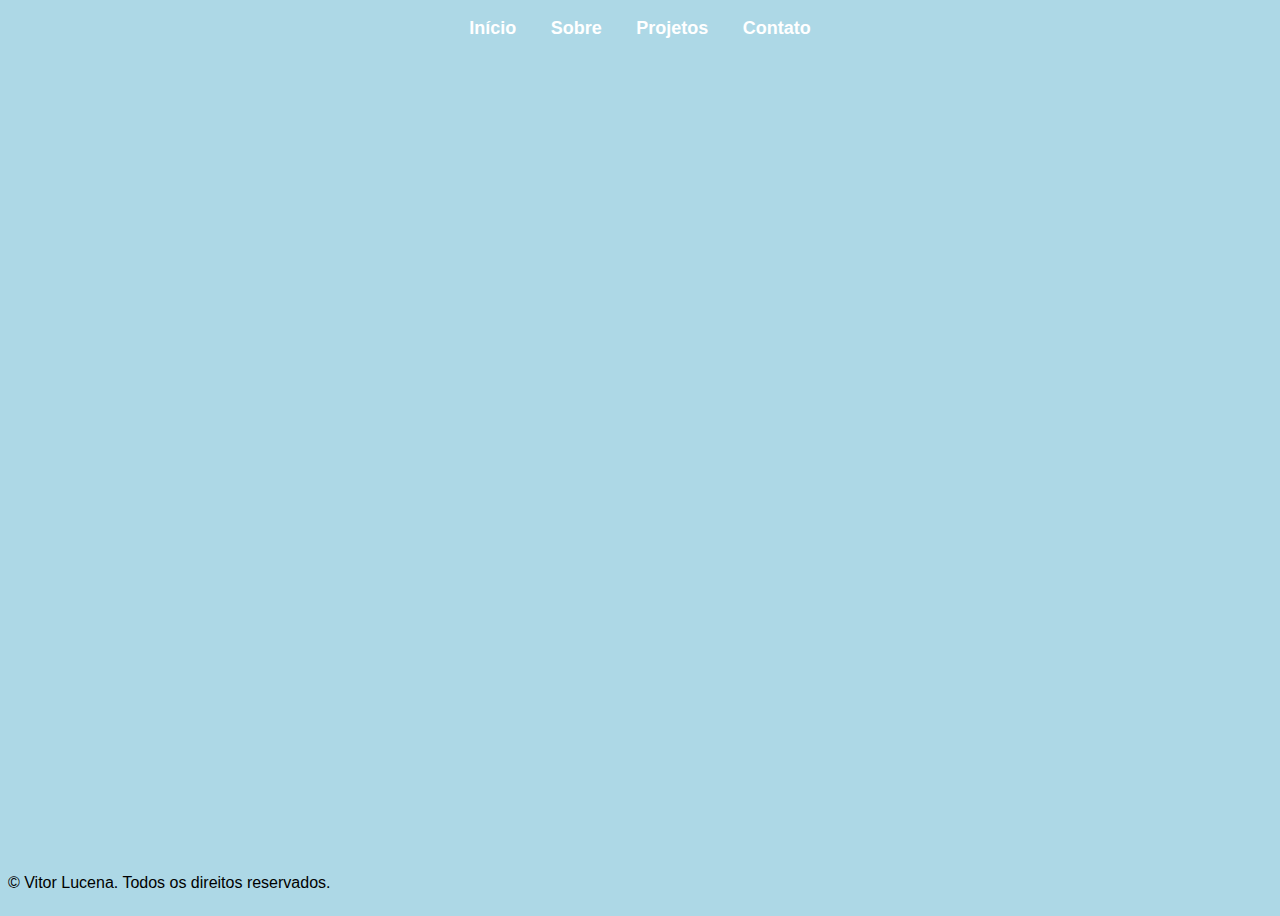
<file: index.html>
<!DOCTYPE html>
<html lang="pt-BR">
<head>
    <link rel="icon" type="image/png"  href="/favicon.png"/>
    <link rel="stylesheet" type="text/css" href="index.css">
    <meta charset="UTF-8">
    <meta name="viewport" content="width=device-width, initial-scale=1.0">
    <title>Portfólio</title>
</head>
<body>
    <nav>
        <ul>
            <li><a href="./index.html">Início</a></li>
            <li><a href="./sobre.html">Sobre</a></li>
            <li><a href="./projeto.html">Projetos</a></li>
            <li><a href="./contato.html">Contato</a></li>
        </ul>
            </nav>

            <div class="info-box fade-in">
                <h2>Início</h2>
                <p>Olá! Sou Vitor Lucena, tenho 21 anos, sou estudante de Engenharia de Computação, estou no 6º semestre!</p>
                <p>Nesse portfólio você encontrará informações <a href="./sobre.html" style="color: black; font-weight: bold;">sobre</a> mim, <a href="./projeto.html" style="color: black; font-weight: bold;">projetos</a> desenvolvidos e como entrar em <a href="./contato.html" style="color: black; font-weight: bold;">contato</a> comigo!</p>
                <p>Seja Bem Vindo!</p>
            </div>
    </div>
        <div class="copyright">
            <p>© Vitor Lucena. Todos os direitos reservados.</p>
        </div>
</body>
<script src="script.js"></script>
</html>
</file>
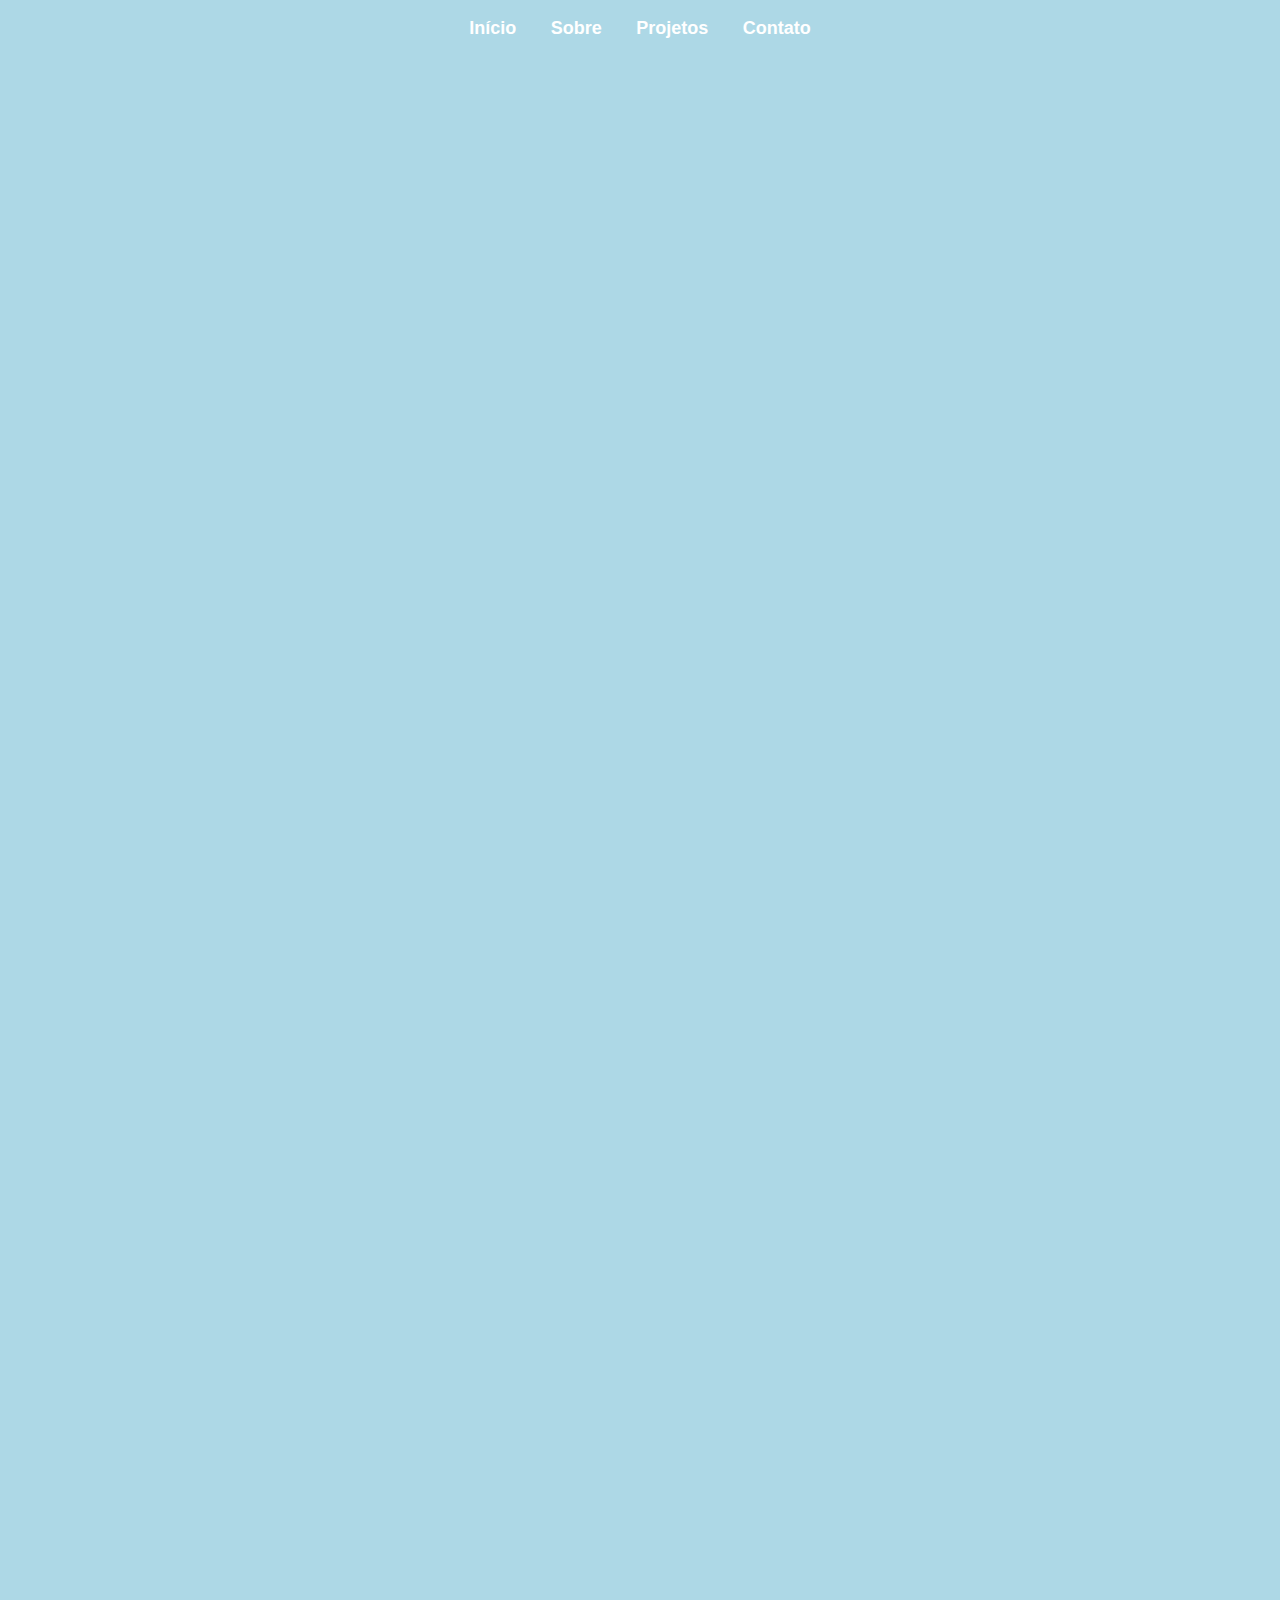
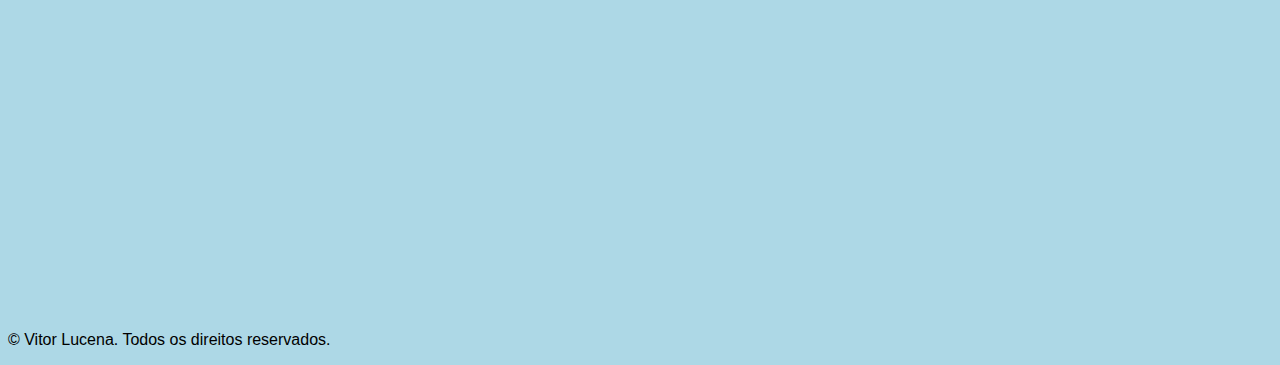
<file: projeto.html>
<!DOCTYPE html>
<html lang="pt-BR">
<head>
    <meta charset="UTF-8">
    <meta name="viewport" content="width=device-width, initial-scale=1.0">
    <link rel="icon" type="image/png" href="/favicon.png" />
    <title>Sobre</title>
    <link rel="stylesheet" type="text/css" href="projeto.css">
</head>

<body>
    <nav>
        <ul>
            <li><a href="./index.html">Início</a></li>
            <li><a href="./sobre.html">Sobre</a></li>
            <li><a href="./projeto.html">Projetos</a></li>
            <li><a href="./contato.html">Contato</a></li>
        </ul>
    </nav>

    <div class="projetcs-box fade-in">
        <h1>Projetos</h1>
        <p>Abaixo estão alguns projetos nos quais foram desenvolvidos:</p>
        <ul>
            <h2>Age Calculator</h2>
            <p>Projeto consiste em uma calculadora de idade. Tecnologias usadas foram: React, Html e CSS.</p>

            <div class="iframe-container">
                <iframe name="ageCalculator" src="https://lucena-age-calculator.vercel.app"></iframe>
            </div>

            <div class="project-links">
                <a href="https://lucena-age-calculator.vercel.app" target="_blank"><br>WebSite</a>
                <a href="https://github.com/vitorlucena1/Age-calculator-app" target="_blank"><br>Github</a>
            </div>
        </ul>

        <ul>
            <h2>Ticket Generator</h2>
            <p>Projeto consiste em gerar um ticket a partir dos dados que o usuário inserir. Tecnologias usadas foram:
                JavaScript, Html e CSS.</p>

            <div class="iframe-container">
                <iframe name="ticketGenerator" src="https://lucena-ticket-generator.vercel.app/"></iframe>
            </div>

            <div class="project-links">
                <a href="https://lucena-ticket-generator.vercel.app/" target="_blank"><br>WebSite</a>
                <a href="https://github.com/vitorlucena1/Ticket-generator" target="_blank"><br>Github</a>
            </div>
        </ul>

        <ul>
            <h2>Projeto em Desenvolvimento</h2>

            <div class="iframe-container">
                <iframe name="API" src="https://cimatec-lol.vercel.app/"></iframe>
            </div>

            <div class="project-links">
                <a href="https://cimatec-lol.vercel.app/" target="_blank"><br>WebSite</a>
                <a href="https://github.com/rocha-duda/cimatec-lol" target="_blank"><br>Github</a>
            </div>
        </ul>
    </div>

    <div class="copyright">
        <p>© Vitor Lucena. Todos os direitos reservados.</p>
    </div>
</body>
<script src="script.js"></script>
</html>
</file>
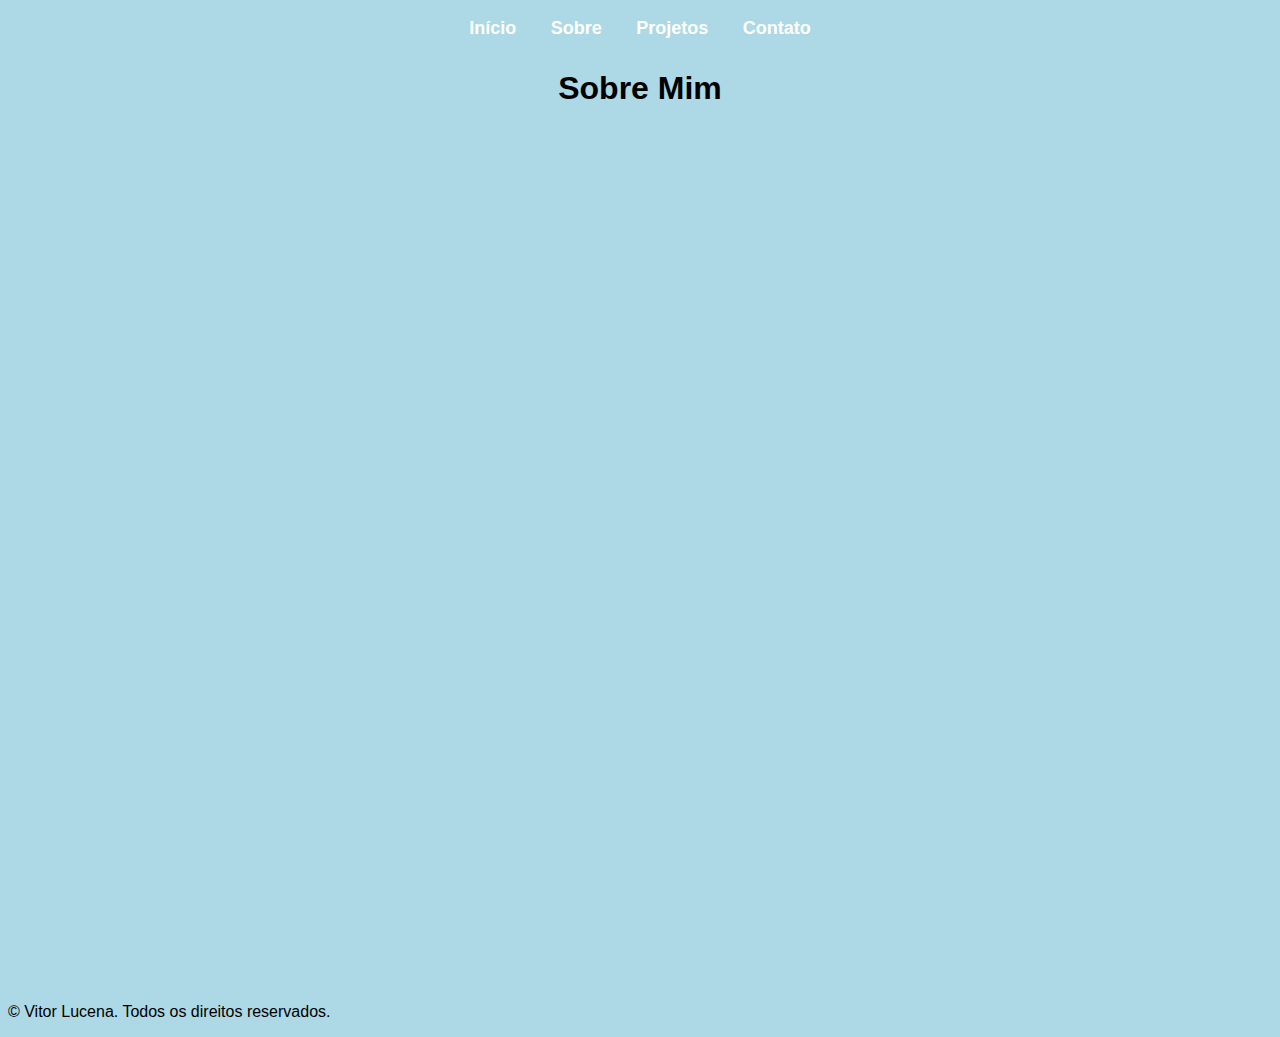
<file: sobre.html>
<!DOCTYPE html>
<html lang="pt-BR">
  <head>
    <meta charset="UTF-8" />
    <meta name="viewport" content="width=device-width, initial-scale=1.0" />
    <link rel="icon" type="image/png" href="/favicon.png" />
    <title>Sobre</title>
    <link rel="stylesheet" type="text/css" href="sobre.css" />
  </head>
  <body>
    <nav>
      <ul>
        <li><a href="./index.html">Início</a></li>
        <li><a href="./sobre.html">Sobre</a></li>
        <li><a href="./projeto.html">Projetos</a></li>
        <li><a href="./contato.html">Contato</a></li>
      </ul>
    </nav>
    <center>
      <h1>Sobre Mim</h1>
    </center>

    <div class="formation-box fade-in">
      <h2>Formação</h2>
      <div class="formation-content">
        <img src="./SENAI_CIMATEC_COLOR.png" alt="Senai Cimatec" />
        <div class="formation-info">
          <h3>SENAI CIMATEC</h3>
          <p>Engenharia de Computação</p>
          <p class="date">ago de 2022 - 2027</p>
        </div>
      </div>
    </div>

    <div class="skills-box fade-in">
      <h2>Soft Skills</h2>
      <ul>
        <li>Proatividade</li>
        <li>Liderança</li>
        <li>Trabalho em equipe</li>
        <li>Comunicação eficaz</li>
        <li>Resolução de problemas</li>
        <li>Adaptabilidade</li>
        <li>Autodidata</li>
      </ul>
    </div>

    <div class="skills-box fade-in">
      <h2>Hard Skills</h2>
      <ul>
        <li>Programação Básica em Python e Intermediária em C, C++ e Java.</li>
        <li>Aprendendo Desenvolvimento Web (HTML, CSS, JavaScript)</li>
        <li>Conhecimento intermediário em Banco de Dados (SQL)</li>
      </ul>
    </div>

    <div class="copyright">
      <p>© Vitor Lucena. Todos os direitos reservados.</p>
    </div>
  </body>
  <script src="script.js"></script>
</html>
</file>
<file: index.css>
body {
    background-color: lightblue;
    font-family: Arial, "Helvetica Neue", Helvetica, sans-serif;
    display: flex;
    flex-direction: column;
    min-height: 100vh;
    overflow: hidden;
}
 a {
 text-decoration: none;
 }
 
 nav {
     background-color: lightblue;
     padding: 10px;
     text-align: center;
 }

 nav ul {
     list-style: none;
     margin: 0;
     padding: 0;
 }

 nav ul li {
     display: inline;
     margin: 0 15px;
 }

 nav ul li a {
     text-decoration: none;
     color: white;
     font-size: 18px;
     font-weight: bold;
 }

 nav ul li a:hover {
     color: black;
 }

.copyright{
    margin-top: auto;
    text-align: left;
}

.info-box {
    background-color: white;
    margin: 50px auto;
    padding: 20px;
    width: 60%;
    border-radius: 10px;
    box-shadow: 2px 2px 10px rgba(0, 0, 0, 0.2);
    text-align: left;
}

.info-box h2 {
    color: #0073e6;
    text-align: left;
}

.info-box p {
    font-size: 16px;
    text-align: left;
    margin: 0 0 10px 0;
    padding: 0;
}

@keyframes fadeIn {
    from {
      opacity: 0;
      transform: translateY(20px);
    }
    to {
      opacity: 1;
      transform: translateY(0);
    }
  }
  
  .fade-in {
    opacity: 0;
    transform: translateY(20px);
    transition: all 0.6s ease-in-out;
  }
  
  .fade-in.visible {
    animation: fadeIn 0.8s ease-in-out forwards;
  }
</file>
<file: projeto.css>
body {
    background-color: lightblue;
    font-family: Arial, "Helvetica Neue", Helvetica, sans-serif;
}

 a {
 text-decoration: none;
 }
 
 nav {
     background-color: lightblue;
     padding: 10px;
     text-align: center;
 }

 nav ul {
     list-style: none;
     margin: 0;
     padding: 0;
 }

 nav ul li {
     display: inline;
     margin: 0 15px;
 }

 nav ul li a {
     text-decoration: none;
     color: white;
     font-size: 18px;
     font-weight: bold;
 }

 nav ul li a:hover {
     color: black;
 }

.projetcs-box {
     background-color: white;
     margin: 50px auto;
     padding: 20px;
     width: 60%;
     border-radius: 10px;
     box-shadow: 2px 2px 10px rgba(0, 0, 0, 0.2);
     text-align: left;
 }

 .projetcs-box h1 {
    color: #0073e6;
    text-align: left;
    margin-bottom: 10px;
    font-size: 28px;
}

 .projetcs-box h2 {
     color: #0073e6;
     text-align: left;
     margin-bottom: 10px;
 }
 

 .projetcs-box p {
     font-size: 16px;
     text-align: left;
     margin-top: 0;
 }

 .projetcs-box ul {
     padding-left: 0px;
 }

 .projetcs-box ul li {
     font-size: 18px;
     padding: 5px 0;
 }

 .copyright{
    margin-top: auto;
    text-align: left;
}

.project-links {
    display: flex;
    gap: 10px;
    text-decoration: none;
}

 @keyframes fadeIn {
    from {
      opacity: 0;
      transform: translateY(20px);
    }
    to {
      opacity: 1;
      transform: translateY(0);
    }
  }
  
  .fade-in {
    opacity: 0;
    transform: translateY(20px);
    transition: all 0.6s ease-in-out;
  }
  
  .fade-in.visible {
    animation: fadeIn 0.8s ease-in-out forwards;
  }

.iframe-container {
    position: relative;
    width: 100%;
    padding-bottom: 56.25%;
    height: 0;
    overflow: hidden;
    max-width: 100%;
    margin-bottom: 0px;
}

.iframe-container iframe {
    position: absolute;
    top: 0;
    left: 0;
    width: 100%;
    height: 100%;
    border: none;
}
</file>
<file: sobre.css>
body {
    background-color: lightblue;
    font-family: Arial, "Helvetica Neue", Helvetica, sans-serif;
}

 a {
 text-decoration: none;
 }
 nav {
     background-color: lightblue;
     padding: 10px;
     text-align: center;
 }

 nav ul {
     list-style: none;
     margin: 0;
     padding: 0;
 }

 nav ul li {
     display: inline;
     margin: 0 15px;
 }

 nav ul li a {
     text-decoration: none;
     color: white;
     font-size: 18px;
     font-weight: bold;
 }

 nav ul li a:hover {
     color: black;
 }

 .formation-box img {
     max-width: 10%;
     height: auto;
 }

 .formation-box {
     background-color: white;
     margin: 10px auto;
     padding: 20px;
     width: 60%;
     border-radius: 10px;
     box-shadow: 2px 2px 10px rgba(0, 0, 0, 0.2);
     align-items: center;
 }

 .formation-content {
     display: flex;
     align-items: center;
     gap: 15px;
 }

 .formation-info h3 {
     margin: 0;
     font-size: 18px;
     font-weight: bold;
 }

 .formation-box h2 {
     color: #0073e6;
     text-align: left;
 }

 .formation-info p {
     margin: 2px 0;
     font-size: 14px;
     color: #000000;
 }
 
 .formation-info p.date {
     margin: 2px 0;
     font-size: 14px;
     color: #333;
 }

 .skills-box {
     background-color: white;
     margin: 50px auto;
     padding: 20px;
     width: 60%;
     border-radius: 10px;
     box-shadow: 2px 2px 10px rgba(0, 0, 0, 0.2);
     text-align: left;
 }

 .skills-box h2 {
     color: #0073e6;
     text-align: left;
 }

 .skills-box p {
     font-size: 16px;
     text-align: left;
 }

 .skills-box ul {
     list-style: disc;
     padding-left: 20px;
     text-align: left;
 }

 .skills-box ul li {
     font-size: 18px;
     padding: 5px 0;
 }

 .copyright{
    margin-top: auto;
    text-align: left;
}

@keyframes fadeIn {
    from {
      opacity: 0;
      transform: translateY(20px);
    }
    to {
      opacity: 1;
      transform: translateY(0);
    }
  }
  
  .fade-in {
    opacity: 0;
    transform: translateY(20px);
    transition: all 0.6s ease-in-out;
  }
  
  .fade-in.visible {
    animation: fadeIn 0.8s ease-in-out forwards;
  }
</file>
